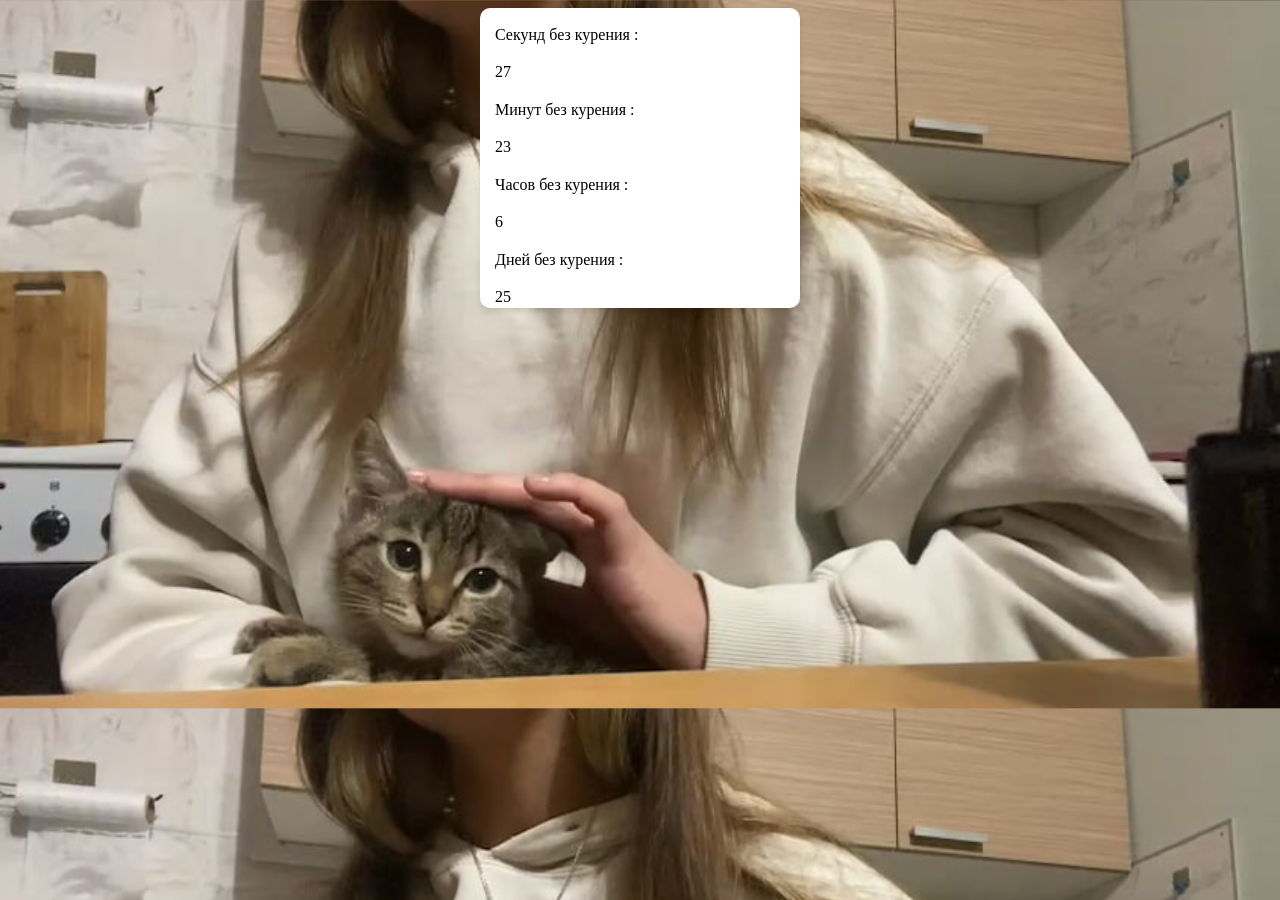
<file: index.html>
<!DOCTYPE html>
<html>
    <head>
        <meta charset="UTF-8">
        <link rel="stylesheet" href="styles.css">
    </head>
    <body>
        <header>

        </header>
        <main class="main">
            <div class="div">
                <p>Секунд без курения :</p> <span id="seconds">15</span>
                <p>Минут без курения :</p> <span id="minutes">30</span>
                <p>Часов без курения : </p><span id="hours">21</span>
                <p>Дней без курения : </p><span id="days">1</span>
            </div>
        </main>
        <footer>

        </footer>
    </body>
    <script src="luxon.js"></script>
    <script src='main.js'></script>
</html>
</file>
<file: styles.css>
body {
    background: url(nastya.jpg);
    background-size: cover;
}
p {
    width: 320px;
}
.div {
    width: 320px; /* Ширина блока */
    height: 300px; /* Высота блока */
    background-color: #fff; /* Белый цвет фона */
    border-radius: 10px; /* Скругленные углы */
    box-shadow: 0 4px 6px rgba(0, 0, 0, 0.1); /* Тень блока */
    margin: 0 auto; /* Центрирование по горизонтали */
    display: flex; /* Центрирование содержимого по горизонтали */
    flex-wrap: wrap;
    flex-direction: column;
    justify-content: space-around;
}
div p{
    margin-left: 15px;
}
div span {
    margin-left: 15px;
}
</file>
